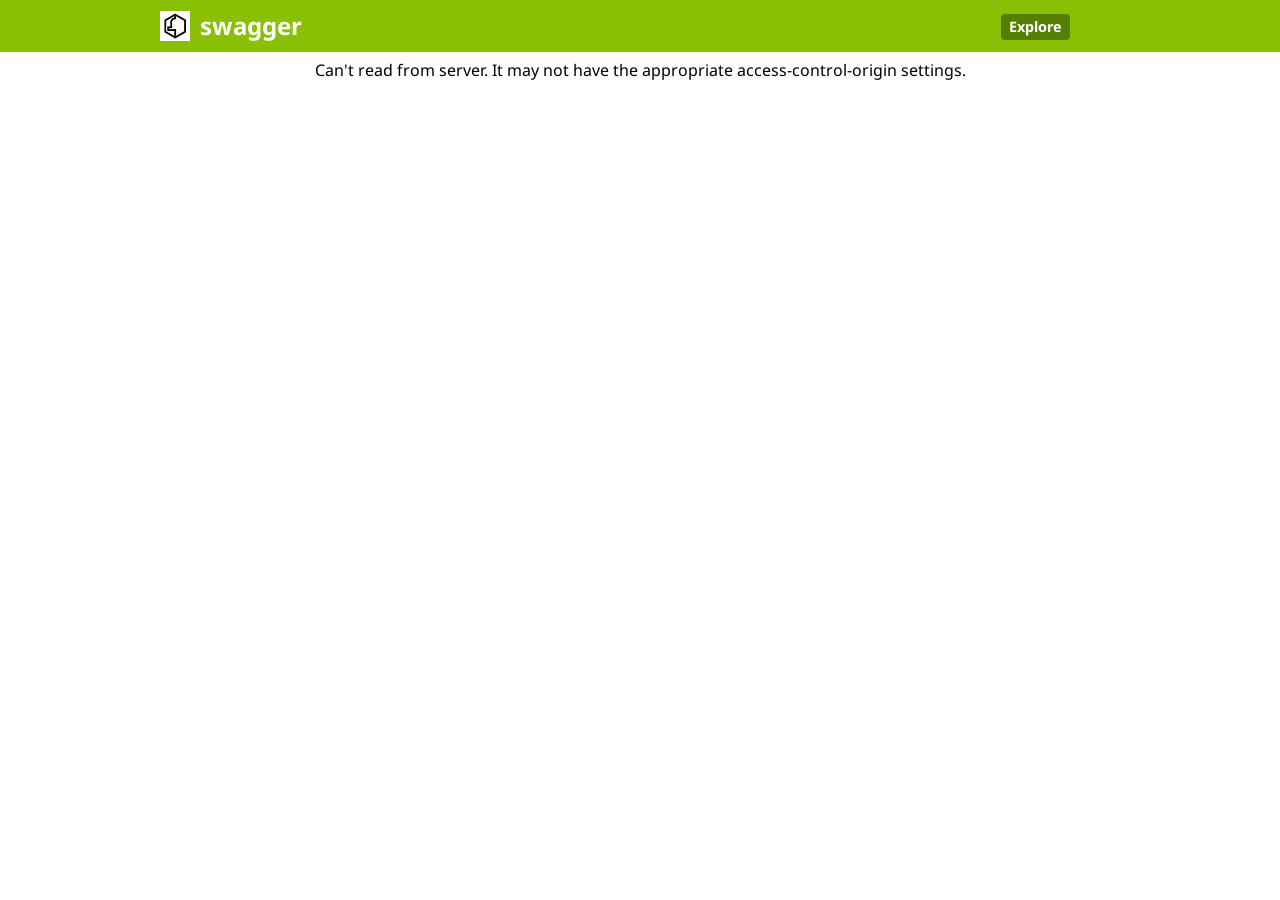
<file: src/main/resources/public/bsldoc/index_original.html>
<!DOCTYPE html>
<html>
<head>
  <title>Swagger UI</title>
  <link href='//fonts.googleapis.com/css?family=Droid+Sans:400,700' rel='stylesheet' type='text/css'/>
  <link href='css/reset.css' media='screen' rel='stylesheet' type='text/css'/>
  <link href='css/screen.css' media='screen' rel='stylesheet' type='text/css'/>
  <link href='css/reset.css' media='print' rel='stylesheet' type='text/css'/>
  <link href='css/screen.css' media='print' rel='stylesheet' type='text/css'/>
  <script type="text/javascript" src="lib/shred.bundle.js"></script>
  <script src='lib/jquery-1.8.0.min.js' type='text/javascript'></script>
  <script src='lib/jquery.slideto.min.js' type='text/javascript'></script>
  <script src='lib/jquery.wiggle.min.js' type='text/javascript'></script>
  <script src='lib/jquery.ba-bbq.min.js' type='text/javascript'></script>
  <script src='lib/handlebars-1.0.0.js' type='text/javascript'></script>
  <script src='lib/underscore-min.js' type='text/javascript'></script>
  <script src='lib/backbone-min.js' type='text/javascript'></script>
  <script src='lib/swagger.js' type='text/javascript'></script>
  <script src='swagger-ui.js' type='text/javascript'></script>
  <script src='lib/highlight.7.3.pack.js' type='text/javascript'></script>

  <!-- enabling this will enable oauth2 implicit scope support -->
  <script src='lib/swagger-oauth.js' type='text/javascript'></script>

  <script type="text/javascript">
    $(function () {
      window.swaggerUi = new SwaggerUi({
      url: "http://petstore.swagger.wordnik.com/api/api-docs",
      dom_id: "swagger-ui-container",
      supportedSubmitMethods: ['get', 'post', 'put', 'delete'],
      onComplete: function(swaggerApi, swaggerUi){
        log("Loaded SwaggerUI");

        if(typeof initOAuth == "function") {
          /*
          initOAuth({
            clientId: "your-client-id",
            realm: "your-realms",
            appName: "your-app-name"
          });
          */
        }
        $('pre code').each(function(i, e) {
          hljs.highlightBlock(e)
        });
      },
      onFailure: function(data) {
        log("Unable to Load SwaggerUI");
      },
      docExpansion: "none",
      sorter : "alpha"
    });

    $('#input_apiKey').change(function() {
      var key = $('#input_apiKey')[0].value;
      log("key: " + key);
      if(key && key.trim() != "") {
        log("added key " + key);
        window.authorizations.add("key", new ApiKeyAuthorization("api_key", key, "query"));
      }
    })
    window.swaggerUi.load();
  });
  </script>
</head>

<body class="swagger-section">
<div id='header'>
  <div class="swagger-ui-wrap">
    <a id="logo" href="http://swagger.wordnik.com">swagger</a>
    <form id='api_selector'>
      <div class='input icon-btn'>
        <img id="show-pet-store-icon" src="images/pet_store_api.png" title="Show Swagger Petstore Example Apis">
      </div>
      <div class='input icon-btn'>
        <img id="show-wordnik-dev-icon" src="images/wordnik_api.png" title="Show Wordnik Developer Apis">
      </div>
      <div class='input'><input placeholder="http://example.com/api" id="input_baseUrl" name="baseUrl" type="text"/></div>
      <div class='input'><input placeholder="api_key" id="input_apiKey" name="apiKey" type="text"/></div>
      <div class='input'><a id="explore" href="#">Explore</a></div>
    </form>
  </div>
</div>

<div id="message-bar" class="swagger-ui-wrap">&nbsp;</div>
<div id="swagger-ui-container" class="swagger-ui-wrap"></div>
</body>
</html>
</file>
<file: src/main/resources/public/bsldoc/css/screen.css>
/* Original style from softwaremaniacs.org (c) Ivan Sagalaev <Maniac@SoftwareManiacs.Org> */
.swagger-section pre code {
  display: block;
  padding: 0.5em;
  background: #F0F0F0;
}
.swagger-section pre code,
.swagger-section pre .subst,
.swagger-section pre .tag .title,
.swagger-section pre .lisp .title,
.swagger-section pre .clojure .built_in,
.swagger-section pre .nginx .title {
  color: black;
}
.swagger-section pre .string,
.swagger-section pre .title,
.swagger-section pre .constant,
.swagger-section pre .parent,
.swagger-section pre .tag .value,
.swagger-section pre .rules .value,
.swagger-section pre .rules .value .number,
.swagger-section pre .preprocessor,
.swagger-section pre .ruby .symbol,
.swagger-section pre .ruby .symbol .string,
.swagger-section pre .aggregate,
.swagger-section pre .template_tag,
.swagger-section pre .django .variable,
.swagger-section pre .smalltalk .class,
.swagger-section pre .addition,
.swagger-section pre .flow,
.swagger-section pre .stream,
.swagger-section pre .bash .variable,
.swagger-section pre .apache .tag,
.swagger-section pre .apache .cbracket,
.swagger-section pre .tex .command,
.swagger-section pre .tex .special,
.swagger-section pre .erlang_repl .function_or_atom,
.swagger-section pre .markdown .header {
  color: #800;
}
.swagger-section pre .comment,
.swagger-section pre .annotation,
.swagger-section pre .template_comment,
.swagger-section pre .diff .header,
.swagger-section pre .chunk,
.swagger-section pre .markdown .blockquote {
  color: #888;
}
.swagger-section pre .number,
.swagger-section pre .date,
.swagger-section pre .regexp,
.swagger-section pre .literal,
.swagger-section pre .smalltalk .symbol,
.swagger-section pre .smalltalk .char,
.swagger-section pre .go .constant,
.swagger-section pre .change,
.swagger-section pre .markdown .bullet,
.swagger-section pre .markdown .link_url {
  color: #080;
}
.swagger-section pre .label,
.swagger-section pre .javadoc,
.swagger-section pre .ruby .string,
.swagger-section pre .decorator,
.swagger-section pre .filter .argument,
.swagger-section pre .localvars,
.swagger-section pre .array,
.swagger-section pre .attr_selector,
.swagger-section pre .important,
.swagger-section pre .pseudo,
.swagger-section pre .pi,
.swagger-section pre .doctype,
.swagger-section pre .deletion,
.swagger-section pre .envvar,
.swagger-section pre .shebang,
.swagger-section pre .apache .sqbracket,
.swagger-section pre .nginx .built_in,
.swagger-section pre .tex .formula,
.swagger-section pre .erlang_repl .reserved,
.swagger-section pre .prompt,
.swagger-section pre .markdown .link_label,
.swagger-section pre .vhdl .attribute,
.swagger-section pre .clojure .attribute,
.swagger-section pre .coffeescript .property {
  color: #8888ff;
}
.swagger-section pre .keyword,
.swagger-section pre .id,
.swagger-section pre .phpdoc,
.swagger-section pre .title,
.swagger-section pre .built_in,
.swagger-section pre .aggregate,
.swagger-section pre .css .tag,
.swagger-section pre .javadoctag,
.swagger-section pre .phpdoc,
.swagger-section pre .yardoctag,
.swagger-section pre .smalltalk .class,
.swagger-section pre .winutils,
.swagger-section pre .bash .variable,
.swagger-section pre .apache .tag,
.swagger-section pre .go .typename,
.swagger-section pre .tex .command,
.swagger-section pre .markdown .strong,
.swagger-section pre .request,
.swagger-section pre .status {
  font-weight: bold;
}
.swagger-section pre .markdown .emphasis {
  font-style: italic;
}
.swagger-section pre .nginx .built_in {
  font-weight: normal;
}
.swagger-section pre .coffeescript .javascript,
.swagger-section pre .javascript .xml,
.swagger-section pre .tex .formula,
.swagger-section pre .xml .javascript,
.swagger-section pre .xml .vbscript,
.swagger-section pre .xml .css,
.swagger-section pre .xml .cdata {
  opacity: 0.5;
}
.swagger-section .swagger-ui-wrap {
  line-height: 1;
  font-family: "Droid Sans", sans-serif;
  max-width: 960px;
  margin-left: auto;
  margin-right: auto;
}
.swagger-section .swagger-ui-wrap b,
.swagger-section .swagger-ui-wrap strong {
  font-family: "Droid Sans", sans-serif;
  font-weight: bold;
}
.swagger-section .swagger-ui-wrap q,
.swagger-section .swagger-ui-wrap blockquote {
  quotes: none;
}
.swagger-section .swagger-ui-wrap p {
  line-height: 1.4em;
  padding: 0 0 10px;
  color: #333333;
}
.swagger-section .swagger-ui-wrap q:before,
.swagger-section .swagger-ui-wrap q:after,
.swagger-section .swagger-ui-wrap blockquote:before,
.swagger-section .swagger-ui-wrap blockquote:after {
  content: none;
}
.swagger-section .swagger-ui-wrap .heading_with_menu h1,
.swagger-section .swagger-ui-wrap .heading_with_menu h2,
.swagger-section .swagger-ui-wrap .heading_with_menu h3,
.swagger-section .swagger-ui-wrap .heading_with_menu h4,
.swagger-section .swagger-ui-wrap .heading_with_menu h5,
.swagger-section .swagger-ui-wrap .heading_with_menu h6 {
  display: block;
  clear: none;
  float: left;
  -moz-box-sizing: border-box;
  -webkit-box-sizing: border-box;
  -ms-box-sizing: border-box;
  box-sizing: border-box;
  width: 60%;
}
.swagger-section .swagger-ui-wrap table {
  border-collapse: collapse;
  border-spacing: 0;
}
.swagger-section .swagger-ui-wrap table thead tr th {
  padding: 5px;
  font-size: 0.9em;
  color: #666666;
  border-bottom: 1px solid #999999;
}
.swagger-section .swagger-ui-wrap table tbody tr:last-child td {
  border-bottom: none;
}
.swagger-section .swagger-ui-wrap table tbody tr.offset {
  background-color: #f0f0f0;
}
.swagger-section .swagger-ui-wrap table tbody tr td {
  padding: 6px;
  font-size: 0.9em;
  border-bottom: 1px solid #cccccc;
  vertical-align: top;
  line-height: 1.3em;
}
.swagger-section .swagger-ui-wrap ol {
  margin: 0px 0 10px;
  padding: 0 0 0 18px;
  list-style-type: decimal;
}
.swagger-section .swagger-ui-wrap ol li {
  padding: 5px 0px;
  font-size: 0.9em;
  color: #333333;
}
.swagger-section .swagger-ui-wrap ol,
.swagger-section .swagger-ui-wrap ul {
  list-style: none;
}
.swagger-section .swagger-ui-wrap h1 a,
.swagger-section .swagger-ui-wrap h2 a,
.swagger-section .swagger-ui-wrap h3 a,
.swagger-section .swagger-ui-wrap h4 a,
.swagger-section .swagger-ui-wrap h5 a,
.swagger-section .swagger-ui-wrap h6 a {
  text-decoration: none;
}
.swagger-section .swagger-ui-wrap h1 a:hover,
.swagger-section .swagger-ui-wrap h2 a:hover,
.swagger-section .swagger-ui-wrap h3 a:hover,
.swagger-section .swagger-ui-wrap h4 a:hover,
.swagger-section .swagger-ui-wrap h5 a:hover,
.swagger-section .swagger-ui-wrap h6 a:hover {
  text-decoration: underline;
}
.swagger-section .swagger-ui-wrap h1 span.divider,
.swagger-section .swagger-ui-wrap h2 span.divider,
.swagger-section .swagger-ui-wrap h3 span.divider,
.swagger-section .swagger-ui-wrap h4 span.divider,
.swagger-section .swagger-ui-wrap h5 span.divider,
.swagger-section .swagger-ui-wrap h6 span.divider {
  color: #aaaaaa;
}
.swagger-section .swagger-ui-wrap a {
  color: #547f00;
}
.swagger-section .swagger-ui-wrap a img {
  border: none;
}
.swagger-section .swagger-ui-wrap article,
.swagger-section .swagger-ui-wrap aside,
.swagger-section .swagger-ui-wrap details,
.swagger-section .swagger-ui-wrap figcaption,
.swagger-section .swagger-ui-wrap figure,
.swagger-section .swagger-ui-wrap footer,
.swagger-section .swagger-ui-wrap header,
.swagger-section .swagger-ui-wrap hgroup,
.swagger-section .swagger-ui-wrap menu,
.swagger-section .swagger-ui-wrap nav,
.swagger-section .swagger-ui-wrap section,
.swagger-section .swagger-ui-wrap summary {
  display: block;
}
.swagger-section .swagger-ui-wrap pre {
  font-family: "Anonymous Pro", "Menlo", "Consolas", "Bitstream Vera Sans Mono", "Courier New", monospace;
  background-color: #fcf6db;
  border: 1px solid #e5e0c6;
  padding: 10px;
}
.swagger-section .swagger-ui-wrap pre code {
  line-height: 1.6em;
  background: none;
}
.swagger-section .swagger-ui-wrap .content > .content-type > div > label {
  clear: both;
  display: block;
  color: #0F6AB4;
  font-size: 1.1em;
  margin: 0;
  padding: 15px 0 5px;
}
.swagger-section .swagger-ui-wrap .content pre {
  font-size: 12px;
  margin-top: 5px;
  padding: 5px;
}
.swagger-section .swagger-ui-wrap .icon-btn {
  cursor: pointer;
}
.swagger-section .swagger-ui-wrap .info_title {
  padding-bottom: 10px;
  font-weight: bold;
  font-size: 25px;
}
.swagger-section .swagger-ui-wrap p.big,
.swagger-section .swagger-ui-wrap div.big p {
  font-size: 1em;
  margin-bottom: 10px;
}
.swagger-section .swagger-ui-wrap form.fullwidth ol li.string input,
.swagger-section .swagger-ui-wrap form.fullwidth ol li.url input,
.swagger-section .swagger-ui-wrap form.fullwidth ol li.text textarea,
.swagger-section .swagger-ui-wrap form.fullwidth ol li.numeric input {
  width: 500px !important;
}
.swagger-section .swagger-ui-wrap .info_license {
  padding-bottom: 5px;
}
.swagger-section .swagger-ui-wrap .info_tos {
  padding-bottom: 5px;
}
.swagger-section .swagger-ui-wrap .message-fail {
  color: #cc0000;
}
.swagger-section .swagger-ui-wrap .info_contact {
  padding-bottom: 5px;
}
.swagger-section .swagger-ui-wrap .info_description {
  padding-bottom: 10px;
  font-size: 15px;
}
.swagger-section .swagger-ui-wrap .markdown ol li,
.swagger-section .swagger-ui-wrap .markdown ul li {
  padding: 3px 0px;
  line-height: 1.4em;
  color: #333333;
}
.swagger-section .swagger-ui-wrap form.formtastic fieldset.inputs ol li.string input,
.swagger-section .swagger-ui-wrap form.formtastic fieldset.inputs ol li.url input,
.swagger-section .swagger-ui-wrap form.formtastic fieldset.inputs ol li.numeric input {
  display: block;
  padding: 4px;
  width: auto;
  clear: both;
}
.swagger-section .swagger-ui-wrap form.formtastic fieldset.inputs ol li.string input.title,
.swagger-section .swagger-ui-wrap form.formtastic fieldset.inputs ol li.url input.title,
.swagger-section .swagger-ui-wrap form.formtastic fieldset.inputs ol li.numeric input.title {
  font-size: 1.3em;
}
.swagger-section .swagger-ui-wrap table.fullwidth {
  width: 100%;
}
.swagger-section .swagger-ui-wrap .model-signature {
  font-family: "Droid Sans", sans-serif;
  font-size: 1em;
  line-height: 1.5em;
}
.swagger-section .swagger-ui-wrap .model-signature .signature-nav a {
  text-decoration: none;
  color: #AAA;
}
.swagger-section .swagger-ui-wrap .model-signature .signature-nav a:hover {
  text-decoration: underline;
  color: black;
}
.swagger-section .swagger-ui-wrap .model-signature .signature-nav .selected {
  color: black;
  text-decoration: none;
}
.swagger-section .swagger-ui-wrap .model-signature .propType {
  color: #5555aa;
}
.swagger-section .swagger-ui-wrap .model-signature pre:hover {
  background-color: #ffffdd;
}
.swagger-section .swagger-ui-wrap .model-signature pre {
  font-size: .85em;
  line-height: 1.2em;
  overflow: auto;
  max-height: 200px;
  cursor: pointer;
}
.swagger-section .swagger-ui-wrap .model-signature ul.signature-nav {
  display: block;
  margin: 0;
  padding: 0;
}
.swagger-section .swagger-ui-wrap .model-signature ul.signature-nav li:last-child {
  padding-right: 0;
  border-right: none;
}
.swagger-section .swagger-ui-wrap .model-signature ul.signature-nav li {
  float: left;
  margin: 0 5px 5px 0;
  padding: 2px 5px 2px 0;
  border-right: 1px solid #ddd;
}
.swagger-section .swagger-ui-wrap .model-signature .propOpt {
  color: #555;
}
.swagger-section .swagger-ui-wrap .model-signature .snippet small {
  font-size: 0.75em;
}
.swagger-section .swagger-ui-wrap .model-signature .propOptKey {
  font-style: italic;
}
.swagger-section .swagger-ui-wrap .model-signature .description .strong {
  font-weight: bold;
  color: #000;
  font-size: .9em;
}
.swagger-section .swagger-ui-wrap .model-signature .description div {
  font-size: 0.9em;
  line-height: 1.5em;
  margin-left: 1em;
}
.swagger-section .swagger-ui-wrap .model-signature .description .stronger {
  font-weight: bold;
  color: #000;
}
.swagger-section .swagger-ui-wrap .model-signature .propName {
  font-weight: bold;
}
.swagger-section .swagger-ui-wrap .model-signature .signature-container {
  clear: both;
}
.swagger-section .swagger-ui-wrap .body-textarea {
  width: 300px;
  height: 100px;
  border: 1px solid #aaa;
}
.swagger-section .swagger-ui-wrap .markdown p code,
.swagger-section .swagger-ui-wrap .markdown li code {
  font-family: "Anonymous Pro", "Menlo", "Consolas", "Bitstream Vera Sans Mono", "Courier New", monospace;
  background-color: #f0f0f0;
  color: black;
  padding: 1px 3px;
}
.swagger-section .swagger-ui-wrap .required {
  font-weight: bold;
}
.swagger-section .swagger-ui-wrap input.parameter {
  width: 300px;
  border: 1px solid #aaa;
}
.swagger-section .swagger-ui-wrap h1 {
  color: black;
  font-size: 1.5em;
  line-height: 1.3em;
  padding: 10px 0 10px 0;
  font-family: "Droid Sans", sans-serif;
  font-weight: bold;
}
.swagger-section .swagger-ui-wrap .heading_with_menu {
  float: none;
  clear: both;
  overflow: hidden;
  display: block;
}
.swagger-section .swagger-ui-wrap .heading_with_menu ul {
  display: block;
  clear: none;
  float: right;
  -moz-box-sizing: border-box;
  -webkit-box-sizing: border-box;
  -ms-box-sizing: border-box;
  box-sizing: border-box;
  margin-top: 10px;
}
.swagger-section .swagger-ui-wrap h2 {
  color: black;
  font-size: 1.3em;
  padding: 10px 0 10px 0;
}
.swagger-section .swagger-ui-wrap h2 a {
  color: black;
}
.swagger-section .swagger-ui-wrap h2 span.sub {
  font-size: 0.7em;
  color: #999999;
  font-style: italic;
}
.swagger-section .swagger-ui-wrap h2 span.sub a {
  color: #777777;
}
.swagger-section .swagger-ui-wrap span.weak {
  color: #666666;
}
.swagger-section .swagger-ui-wrap .message-success {
  color: #89BF04;
}
.swagger-section .swagger-ui-wrap caption,
.swagger-section .swagger-ui-wrap th,
.swagger-section .swagger-ui-wrap td {
  text-align: left;
  font-weight: normal;
  vertical-align: middle;
}
.swagger-section .swagger-ui-wrap .code {
  font-family: "Anonymous Pro", "Menlo", "Consolas", "Bitstream Vera Sans Mono", "Courier New", monospace;
}
.swagger-section .swagger-ui-wrap form.formtastic fieldset.inputs ol li.text textarea {
  font-family: "Droid Sans", sans-serif;
  height: 250px;
  padding: 4px;
  display: block;
  clear: both;
}
.swagger-section .swagger-ui-wrap form.formtastic fieldset.inputs ol li.select select {
  display: block;
  clear: both;
}
.swagger-section .swagger-ui-wrap form.formtastic fieldset.inputs ol li.boolean {
  float: none;
  clear: both;
  overflow: hidden;
  display: block;
}
.swagger-section .swagger-ui-wrap form.formtastic fieldset.inputs ol li.boolean label {
  display: block;
  float: left;
  clear: none;
  margin: 0;
  padding: 0;
}
.swagger-section .swagger-ui-wrap form.formtastic fieldset.inputs ol li.boolean input {
  display: block;
  float: left;
  clear: none;
  margin: 0 5px 0 0;
}
.swagger-section .swagger-ui-wrap form.formtastic fieldset.inputs ol li.required label {
  color: black;
}
.swagger-section .swagger-ui-wrap form.formtastic fieldset.inputs ol li label {
  display: block;
  clear: both;
  width: auto;
  padding: 0 0 3px;
  color: #666666;
}
.swagger-section .swagger-ui-wrap form.formtastic fieldset.inputs ol li label abbr {
  padding-left: 3px;
  color: #888888;
}
.swagger-section .swagger-ui-wrap form.formtastic fieldset.inputs ol li p.inline-hints {
  margin-left: 0;
  font-style: italic;
  font-size: 0.9em;
  margin: 0;
}
.swagger-section .swagger-ui-wrap form.formtastic fieldset.buttons {
  margin: 0;
  padding: 0;
}
.swagger-section .swagger-ui-wrap span.blank,
.swagger-section .swagger-ui-wrap span.empty {
  color: #888888;
  font-style: italic;
}
.swagger-section .swagger-ui-wrap .markdown h3 {
  color: #547f00;
}
.swagger-section .swagger-ui-wrap .markdown h4 {
  color: #666666;
}
.swagger-section .swagger-ui-wrap .markdown pre {
  font-family: "Anonymous Pro", "Menlo", "Consolas", "Bitstream Vera Sans Mono", "Courier New", monospace;
  background-color: #fcf6db;
  border: 1px solid #e5e0c6;
  padding: 10px;
  margin: 0 0 10px 0;
}
.swagger-section .swagger-ui-wrap .markdown pre code {
  line-height: 1.6em;
}
.swagger-section .swagger-ui-wrap div.gist {
  margin: 20px 0 25px 0 !important;
}
.swagger-section .swagger-ui-wrap ul#resources {
  font-family: "Droid Sans", sans-serif;
  font-size: 0.9em;
}
.swagger-section .swagger-ui-wrap ul#resources li.resource {
  border-bottom: 1px solid #dddddd;
}
.swagger-section .swagger-ui-wrap ul#resources li.resource:hover div.heading h2 a,
.swagger-section .swagger-ui-wrap ul#resources li.resource.active div.heading h2 a {
  color: black;
}
.swagger-section .swagger-ui-wrap ul#resources li.resource:hover div.heading ul.options li a,
.swagger-section .swagger-ui-wrap ul#resources li.resource.active div.heading ul.options li a {
  color: #555555;
}
.swagger-section .swagger-ui-wrap ul#resources li.resource:last-child {
  border-bottom: none;
}
.swagger-section .swagger-ui-wrap ul#resources li.resource div.heading {
  border: 1px solid transparent;
  float: none;
  clear: both;
  overflow: hidden;
  display: block;
}
.swagger-section .swagger-ui-wrap ul#resources li.resource div.heading ul.options {
  overflow: hidden;
  padding: 0;
  display: block;
  clear: none;
  float: right;
  margin: 14px 10px 0 0;
}
.swagger-section .swagger-ui-wrap ul#resources li.resource div.heading ul.options li {
  float: left;
  clear: none;
  margin: 0;
  padding: 2px 10px;
  border-right: 1px solid #dddddd;
  color: #666666;
  font-size: 0.9em;
}
.swagger-section .swagger-ui-wrap ul#resources li.resource div.heading ul.options li a {
  color: #aaaaaa;
  text-decoration: none;
}
.swagger-section .swagger-ui-wrap ul#resources li.resource div.heading ul.options li a:hover {
  text-decoration: underline;
  color: black;
}
.swagger-section .swagger-ui-wrap ul#resources li.resource div.heading ul.options li a:hover,
.swagger-section .swagger-ui-wrap ul#resources li.resource div.heading ul.options li a:active,
.swagger-section .swagger-ui-wrap ul#resources li.resource div.heading ul.options li a.active {
  text-decoration: underline;
}
.swagger-section .swagger-ui-wrap ul#resources li.resource div.heading ul.options li:first-child,
.swagger-section .swagger-ui-wrap ul#resources li.resource div.heading ul.options li.first {
  padding-left: 0;
}
.swagger-section .swagger-ui-wrap ul#resources li.resource div.heading ul.options li:last-child,
.swagger-section .swagger-ui-wrap ul#resources li.resource div.heading ul.options li.last {
  padding-right: 0;
  border-right: none;
}
.swagger-section .swagger-ui-wrap ul#resources li.resource div.heading ul.options:first-child,
.swagger-section .swagger-ui-wrap ul#resources li.resource div.heading ul.options.first {
  padding-left: 0;
}
.swagger-section .swagger-ui-wrap ul#resources li.resource div.heading h2 {
  color: #999999;
  padding-left: 0;
  display: block;
  clear: none;
  float: left;
  font-family: "Droid Sans", sans-serif;
  font-weight: bold;
}
.swagger-section .swagger-ui-wrap ul#resources li.resource div.heading h2 a {
  color: #999999;
}
.swagger-section .swagger-ui-wrap ul#resources li.resource div.heading h2 a:hover {
  color: black;
}
.swagger-section .swagger-ui-wrap ul#resources li.resource ul.endpoints li.endpoint ul.operations li.operation {
  float: none;
  clear: both;
  overflow: hidden;
  display: block;
  margin: 0 0 10px;
  padding: 0;
}
.swagger-section .swagger-ui-wrap ul#resources li.resource ul.endpoints li.endpoint ul.operations li.operation div.heading {
  float: none;
  clear: both;
  overflow: hidden;
  display: block;
  margin: 0;
  padding: 0;
}
.swagger-section .swagger-ui-wrap ul#resources li.resource ul.endpoints li.endpoint ul.operations li.operation div.heading h3 {
  display: block;
  clear: none;
  float: left;
  width: auto;
  margin: 0;
  padding: 0;
  line-height: 1.1em;
  color: black;
}
.swagger-section .swagger-ui-wrap ul#resources li.resource ul.endpoints li.endpoint ul.operations li.operation div.heading h3 span.path {
  padding-left: 10px;
}
.swagger-section .swagger-ui-wrap ul#resources li.resource ul.endpoints li.endpoint ul.operations li.operation div.heading h3 span.path a {
  color: black;
  text-decoration: none;
}
.swagger-section .swagger-ui-wrap ul#resources li.resource ul.endpoints li.endpoint ul.operations li.operation div.heading h3 span.path a:hover {
  text-decoration: underline;
}
.swagger-section .swagger-ui-wrap ul#resources li.resource ul.endpoints li.endpoint ul.operations li.operation div.heading h3 span.http_method a {
  text-transform: uppercase;
  text-decoration: none;
  color: white;
  display: inline-block;
  width: 50px;
  font-size: 0.7em;
  text-align: center;
  padding: 7px 0 4px;
  -moz-border-radius: 2px;
  -webkit-border-radius: 2px;
  -o-border-radius: 2px;
  -ms-border-radius: 2px;
  -khtml-border-radius: 2px;
  border-radius: 2px;
}
.swagger-section .swagger-ui-wrap ul#resources li.resource ul.endpoints li.endpoint ul.operations li.operation div.heading h3 span {
  margin: 0;
  padding: 0;
}
.swagger-section .swagger-ui-wrap ul#resources li.resource ul.endpoints li.endpoint ul.operations li.operation div.heading ul.options {
  overflow: hidden;
  padding: 0;
  display: block;
  clear: none;
  float: right;
  margin: 6px 10px 0 0;
}
.swagger-section .swagger-ui-wrap ul#resources li.resource ul.endpoints li.endpoint ul.operations li.operation div.heading ul.options li {
  float: left;
  clear: none;
  margin: 0;
  padding: 2px 10px;
  font-size: 0.9em;
}
.swagger-section .swagger-ui-wrap ul#resources li.resource ul.endpoints li.endpoint ul.operations li.operation div.heading ul.options li a {
  text-decoration: none;
}
.swagger-section .swagger-ui-wrap ul#resources li.resource ul.endpoints li.endpoint ul.operations li.operation div.heading ul.options li.access {
  color: black;
}
.swagger-section .swagger-ui-wrap ul#resources li.resource ul.endpoints li.endpoint ul.operations li.operation div.content {
  border-top: none;
  padding: 10px;
  -moz-border-radius-bottomleft: 6px;
  -webkit-border-bottom-left-radius: 6px;
  -o-border-bottom-left-radius: 6px;
  -ms-border-bottom-left-radius: 6px;
  -khtml-border-bottom-left-radius: 6px;
  border-bottom-left-radius: 6px;
  -moz-border-radius-bottomright: 6px;
  -webkit-border-bottom-right-radius: 6px;
  -o-border-bottom-right-radius: 6px;
  -ms-border-bottom-right-radius: 6px;
  -khtml-border-bottom-right-radius: 6px;
  border-bottom-right-radius: 6px;
  margin: 0 0 20px;
}
.swagger-section .swagger-ui-wrap ul#resources li.resource ul.endpoints li.endpoint ul.operations li.operation div.content h4 {
  font-size: 1.1em;
  margin: 0;
  padding: 15px 0 5px;
}
.swagger-section .swagger-ui-wrap ul#resources li.resource ul.endpoints li.endpoint ul.operations li.operation div.content div.sandbox_header {
  float: none;
  clear: both;
  overflow: hidden;
  display: block;
}
.swagger-section .swagger-ui-wrap ul#resources li.resource ul.endpoints li.endpoint ul.operations li.operation div.content div.sandbox_header a {
  padding: 4px 0 0 10px;
  display: inline-block;
  font-size: 0.9em;
}
.swagger-section .swagger-ui-wrap ul#resources li.resource ul.endpoints li.endpoint ul.operations li.operation div.content div.sandbox_header input.submit {
  display: block;
  clear: none;
  float: left;
  padding: 6px 8px;
}
.swagger-section .swagger-ui-wrap ul#resources li.resource ul.endpoints li.endpoint ul.operations li.operation div.content div.sandbox_header span.response_throbber {
  background-image: url('../images/throbber.gif');
  width: 128px;
  height: 16px;
  display: block;
  clear: none;
  float: right;
}
.swagger-section .swagger-ui-wrap ul#resources li.resource ul.endpoints li.endpoint ul.operations li.operation div.content form input[type='text'].error {
  outline: 2px solid black;
  outline-color: #cc0000;
}
.swagger-section .swagger-ui-wrap ul#resources li.resource ul.endpoints li.endpoint ul.operations li.operation div.content div.response div.block pre {
  font-family: "Anonymous Pro", "Menlo", "Consolas", "Bitstream Vera Sans Mono", "Courier New", monospace;
  padding: 10px;
  font-size: 0.9em;
  max-height: 400px;
  overflow-y: auto;
}
.swagger-section .swagger-ui-wrap ul#resources li.resource ul.endpoints li.endpoint ul.operations li.operation.put div.heading {
  background-color: #f9f2e9;
  border: 1px solid #f0e0ca;
}
.swagger-section .swagger-ui-wrap ul#resources li.resource ul.endpoints li.endpoint ul.operations li.operation.put div.heading h3 span.http_method a {
  background-color: #c5862b;
}
.swagger-section .swagger-ui-wrap ul#resources li.resource ul.endpoints li.endpoint ul.operations li.operation.put div.heading ul.options li {
  border-right: 1px solid #dddddd;
  border-right-color: #f0e0ca;
  color: #c5862b;
}
.swagger-section .swagger-ui-wrap ul#resources li.resource ul.endpoints li.endpoint ul.operations li.operation.put div.heading ul.options li a {
  color: #c5862b;
}
.swagger-section .swagger-ui-wrap ul#resources li.resource ul.endpoints li.endpoint ul.operations li.operation.put div.content {
  background-color: #faf5ee;
  border: 1px solid #f0e0ca;
}
.swagger-section .swagger-ui-wrap ul#resources li.resource ul.endpoints li.endpoint ul.operations li.operation.put div.content h4 {
  color: #c5862b;
}
.swagger-section .swagger-ui-wrap ul#resources li.resource ul.endpoints li.endpoint ul.operations li.operation.put div.content div.sandbox_header a {
  color: #dcb67f;
}
.swagger-section .swagger-ui-wrap ul#resources li.resource ul.endpoints li.endpoint ul.operations li.operation.head div.heading {
  background-color: #fcffcd;
  border: 1px solid black;
  border-color: #ffd20f;
}
.swagger-section .swagger-ui-wrap ul#resources li.resource ul.endpoints li.endpoint ul.operations li.operation.head div.heading h3 span.http_method a {
  text-transform: uppercase;
  background-color: #ffd20f;
}
.swagger-section .swagger-ui-wrap ul#resources li.resource ul.endpoints li.endpoint ul.operations li.operation.head div.heading ul.options li {
  border-right: 1px solid #dddddd;
  border-right-color: #ffd20f;
  color: #ffd20f;
}
.swagger-section .swagger-ui-wrap ul#resources li.resource ul.endpoints li.endpoint ul.operations li.operation.head div.heading ul.options li a {
  color: #ffd20f;
}
.swagger-section .swagger-ui-wrap ul#resources li.resource ul.endpoints li.endpoint ul.operations li.operation.head div.content {
  background-color: #fcffcd;
  border: 1px solid black;
  border-color: #ffd20f;
}
.swagger-section .swagger-ui-wrap ul#resources li.resource ul.endpoints li.endpoint ul.operations li.operation.head div.content h4 {
  color: #ffd20f;
}
.swagger-section .swagger-ui-wrap ul#resources li.resource ul.endpoints li.endpoint ul.operations li.operation.head div.content div.sandbox_header a {
  color: #6fc992;
}
.swagger-section .swagger-ui-wrap ul#resources li.resource ul.endpoints li.endpoint ul.operations li.operation.delete div.heading {
  background-color: #f5e8e8;
  border: 1px solid #e8c6c7;
}
.swagger-section .swagger-ui-wrap ul#resources li.resource ul.endpoints li.endpoint ul.operations li.operation.delete div.heading h3 span.http_method a {
  text-transform: uppercase;
  background-color: #a41e22;
}
.swagger-section .swagger-ui-wrap ul#resources li.resource ul.endpoints li.endpoint ul.operations li.operation.delete div.heading ul.options li {
  border-right: 1px solid #dddddd;
  border-right-color: #e8c6c7;
  color: #a41e22;
}
.swagger-section .swagger-ui-wrap ul#resources li.resource ul.endpoints li.endpoint ul.operations li.operation.delete div.heading ul.options li a {
  color: #a41e22;
}
.swagger-section .swagger-ui-wrap ul#resources li.resource ul.endpoints li.endpoint ul.operations li.operation.delete div.content {
  background-color: #f7eded;
  border: 1px solid #e8c6c7;
}
.swagger-section .swagger-ui-wrap ul#resources li.resource ul.endpoints li.endpoint ul.operations li.operation.delete div.content h4 {
  color: #a41e22;
}
.swagger-section .swagger-ui-wrap ul#resources li.resource ul.endpoints li.endpoint ul.operations li.operation.delete div.content div.sandbox_header a {
  color: #c8787a;
}
.swagger-section .swagger-ui-wrap ul#resources li.resource ul.endpoints li.endpoint ul.operations li.operation.post div.heading {
  background-color: #e7f6ec;
  border: 1px solid #c3e8d1;
}
.swagger-section .swagger-ui-wrap ul#resources li.resource ul.endpoints li.endpoint ul.operations li.operation.post div.heading h3 span.http_method a {
  background-color: #10a54a;
}
.swagger-section .swagger-ui-wrap ul#resources li.resource ul.endpoints li.endpoint ul.operations li.operation.post div.heading ul.options li {
  border-right: 1px solid #dddddd;
  border-right-color: #c3e8d1;
  color: #10a54a;
}
.swagger-section .swagger-ui-wrap ul#resources li.resource ul.endpoints li.endpoint ul.operations li.operation.post div.heading ul.options li a {
  color: #10a54a;
}
.swagger-section .swagger-ui-wrap ul#resources li.resource ul.endpoints li.endpoint ul.operations li.operation.post div.content {
  background-color: #ebf7f0;
  border: 1px solid #c3e8d1;
}
.swagger-section .swagger-ui-wrap ul#resources li.resource ul.endpoints li.endpoint ul.operations li.operation.post div.content h4 {
  color: #10a54a;
}
.swagger-section .swagger-ui-wrap ul#resources li.resource ul.endpoints li.endpoint ul.operations li.operation.post div.content div.sandbox_header a {
  color: #6fc992;
}
.swagger-section .swagger-ui-wrap ul#resources li.resource ul.endpoints li.endpoint ul.operations li.operation.patch div.heading {
  background-color: #FCE9E3;
  border: 1px solid #F5D5C3;
}
.swagger-section .swagger-ui-wrap ul#resources li.resource ul.endpoints li.endpoint ul.operations li.operation.patch div.heading h3 span.http_method a {
  background-color: #D38042;
}
.swagger-section .swagger-ui-wrap ul#resources li.resource ul.endpoints li.endpoint ul.operations li.operation.patch div.heading ul.options li {
  border-right: 1px solid #dddddd;
  border-right-color: #f0cecb;
  color: #D38042;
}
.swagger-section .swagger-ui-wrap ul#resources li.resource ul.endpoints li.endpoint ul.operations li.operation.patch div.heading ul.options li a {
  color: #D38042;
}
.swagger-section .swagger-ui-wrap ul#resources li.resource ul.endpoints li.endpoint ul.operations li.operation.patch div.content {
  background-color: #faf0ef;
  border: 1px solid #f0cecb;
}
.swagger-section .swagger-ui-wrap ul#resources li.resource ul.endpoints li.endpoint ul.operations li.operation.patch div.content h4 {
  color: #D38042;
}
.swagger-section .swagger-ui-wrap ul#resources li.resource ul.endpoints li.endpoint ul.operations li.operation.patch div.content div.sandbox_header a {
  color: #dcb67f;
}
.swagger-section .swagger-ui-wrap ul#resources li.resource ul.endpoints li.endpoint ul.operations li.operation.get div.heading {
  background-color: #e7f0f7;
  border: 1px solid #c3d9ec;
}
.swagger-section .swagger-ui-wrap ul#resources li.resource ul.endpoints li.endpoint ul.operations li.operation.get div.heading h3 span.http_method a {
  background-color: #0f6ab4;
}
.swagger-section .swagger-ui-wrap ul#resources li.resource ul.endpoints li.endpoint ul.operations li.operation.get div.heading ul.options li {
  border-right: 1px solid #dddddd;
  border-right-color: #c3d9ec;
  color: #0f6ab4;
}
.swagger-section .swagger-ui-wrap ul#resources li.resource ul.endpoints li.endpoint ul.operations li.operation.get div.heading ul.options li a {
  color: #0f6ab4;
}
.swagger-section .swagger-ui-wrap ul#resources li.resource ul.endpoints li.endpoint ul.operations li.operation.get div.content {
  background-color: #ebf3f9;
  border: 1px solid #c3d9ec;
}
.swagger-section .swagger-ui-wrap ul#resources li.resource ul.endpoints li.endpoint ul.operations li.operation.get div.content h4 {
  color: #0f6ab4;
}
.swagger-section .swagger-ui-wrap ul#resources li.resource ul.endpoints li.endpoint ul.operations li.operation.get div.content div.sandbox_header a {
  color: #6fa5d2;
}
.swagger-section .swagger-ui-wrap ul#resources li.resource ul.endpoints li.endpoint ul.operations li.operation.options div.heading {
  background-color: #e7f0f7;
  border: 1px solid #c3d9ec;
}
.swagger-section .swagger-ui-wrap ul#resources li.resource ul.endpoints li.endpoint ul.operations li.operation.options div.heading h3 span.http_method a {
  background-color: #0f6ab4;
}
.swagger-section .swagger-ui-wrap ul#resources li.resource ul.endpoints li.endpoint ul.operations li.operation.options div.heading ul.options li {
  border-right: 1px solid #dddddd;
  border-right-color: #c3d9ec;
  color: #0f6ab4;
}
.swagger-section .swagger-ui-wrap ul#resources li.resource ul.endpoints li.endpoint ul.operations li.operation.options div.heading ul.options li a {
  color: #0f6ab4;
}
.swagger-section .swagger-ui-wrap ul#resources li.resource ul.endpoints li.endpoint ul.operations li.operation.options div.content {
  background-color: #ebf3f9;
  border: 1px solid #c3d9ec;
}
.swagger-section .swagger-ui-wrap ul#resources li.resource ul.endpoints li.endpoint ul.operations li.operation.options div.content h4 {
  color: #0f6ab4;
}
.swagger-section .swagger-ui-wrap ul#resources li.resource ul.endpoints li.endpoint ul.operations li.operation.options div.content div.sandbox_header a {
  color: #6fa5d2;
}
.swagger-section .swagger-ui-wrap ul#resources li.resource ul.endpoints li.endpoint ul.operations li.operation.get div.content,
.swagger-section .swagger-ui-wrap ul#resources li.resource ul.endpoints li.endpoint ul.operations li.operation.post div.content,
.swagger-section .swagger-ui-wrap ul#resources li.resource ul.endpoints li.endpoint ul.operations li.operation.head div.content,
.swagger-section .swagger-ui-wrap ul#resources li.resource ul.endpoints li.endpoint ul.operations li.operation.put div.content,
.swagger-section .swagger-ui-wrap ul#resources li.resource ul.endpoints li.endpoint ul.operations li.operation.patch div.content,
.swagger-section .swagger-ui-wrap ul#resources li.resource ul.endpoints li.endpoint ul.operations li.operation.delete div.content {
  border-top: none;
}
.swagger-section .swagger-ui-wrap ul#resources li.resource ul.endpoints li.endpoint ul.operations li.operation.get div.heading ul.options li:last-child,
.swagger-section .swagger-ui-wrap ul#resources li.resource ul.endpoints li.endpoint ul.operations li.operation.post div.heading ul.options li:last-child,
.swagger-section .swagger-ui-wrap ul#resources li.resource ul.endpoints li.endpoint ul.operations li.operation.head div.heading ul.options li:last-child,
.swagger-section .swagger-ui-wrap ul#resources li.resource ul.endpoints li.endpoint ul.operations li.operation.put div.heading ul.options li:last-child,
.swagger-section .swagger-ui-wrap ul#resources li.resource ul.endpoints li.endpoint ul.operations li.operation.patch div.heading ul.options li:last-child,
.swagger-section .swagger-ui-wrap ul#resources li.resource ul.endpoints li.endpoint ul.operations li.operation.delete div.heading ul.options li:last-child,
.swagger-section .swagger-ui-wrap ul#resources li.resource ul.endpoints li.endpoint ul.operations li.operation.get div.heading ul.options li.last,
.swagger-section .swagger-ui-wrap ul#resources li.resource ul.endpoints li.endpoint ul.operations li.operation.post div.heading ul.options li.last,
.swagger-section .swagger-ui-wrap ul#resources li.resource ul.endpoints li.endpoint ul.operations li.operation.head div.heading ul.options li.last,
.swagger-section .swagger-ui-wrap ul#resources li.resource ul.endpoints li.endpoint ul.operations li.operation.put div.heading ul.options li.last,
.swagger-section .swagger-ui-wrap ul#resources li.resource ul.endpoints li.endpoint ul.operations li.operation.patch div.heading ul.options li.last,
.swagger-section .swagger-ui-wrap ul#resources li.resource ul.endpoints li.endpoint ul.operations li.operation.delete div.heading ul.options li.last {
  padding-right: 0;
  border-right: none;
}
.swagger-section .swagger-ui-wrap ul#resources li.resource ul.endpoints li.endpoint ul.operations ul.options li a:hover,
.swagger-section .swagger-ui-wrap ul#resources li.resource ul.endpoints li.endpoint ul.operations ul.options li a:active,
.swagger-section .swagger-ui-wrap ul#resources li.resource ul.endpoints li.endpoint ul.operations ul.options li a.active {
  text-decoration: underline;
}
.swagger-section .swagger-ui-wrap ul#resources li.resource ul.endpoints li.endpoint ul.operations ul.options li:first-child,
.swagger-section .swagger-ui-wrap ul#resources li.resource ul.endpoints li.endpoint ul.operations ul.options li.first {
  padding-left: 0;
}
.swagger-section .swagger-ui-wrap ul#resources li.resource ul.endpoints li.endpoint ul.operations:first-child,
.swagger-section .swagger-ui-wrap ul#resources li.resource ul.endpoints li.endpoint ul.operations.first {
  padding-left: 0;
}
.swagger-section .swagger-ui-wrap p#colophon {
  margin: 0 15px 40px 15px;
  padding: 10px 0;
  font-size: 0.8em;
  border-top: 1px solid #dddddd;
  font-family: "Droid Sans", sans-serif;
  color: #999999;
  font-style: italic;
}
.swagger-section .swagger-ui-wrap p#colophon a {
  text-decoration: none;
  color: #547f00;
}
.swagger-section .swagger-ui-wrap h3 {
  color: black;
  font-size: 1.1em;
  padding: 10px 0 10px 0;
}
.swagger-section .swagger-ui-wrap .markdown ol,
.swagger-section .swagger-ui-wrap .markdown ul {
  font-family: "Droid Sans", sans-serif;
  margin: 5px 0 10px;
  padding: 0 0 0 18px;
  list-style-type: disc;
}
.swagger-section .swagger-ui-wrap form.form_box {
  background-color: #ebf3f9;
  border: 1px solid #c3d9ec;
  padding: 10px;
}
.swagger-section .swagger-ui-wrap form.form_box label {
  color: #0f6ab4 !important;
}
.swagger-section .swagger-ui-wrap form.form_box input[type=submit] {
  display: block;
  padding: 10px;
}
.swagger-section .swagger-ui-wrap form.form_box p.weak {
  font-size: 0.8em;
}
.swagger-section .swagger-ui-wrap form.form_box p {
  font-size: 0.9em;
  padding: 0 0 15px;
  color: #7e7b6d;
}
.swagger-section .swagger-ui-wrap form.form_box p a {
  color: #646257;
}
.swagger-section .swagger-ui-wrap form.form_box p strong {
  color: black;
}
.swagger-section .title {
  font-style: bold;
}
.swagger-section .secondary_form {
  display: none;
}
.swagger-section .main_image {
  display: block;
  margin-left: auto;
  margin-right: auto;
}
.swagger-section .oauth_body {
  margin-left: 100px;
  margin-right: 100px;
}
.swagger-section .oauth_submit {
  text-align: center;
}
.swagger-section .api-popup-dialog {
  z-index: 10000;
  position: absolute;
  width: 500px;
  background: #FFF;
  padding: 20px;
  border: 1px solid #ccc;
  border-radius: 5px;
  display: none;
  font-size: 13px;
  color: #777;
}
.swagger-section .api-popup-dialog .api-popup-title {
  font-size: 24px;
  padding: 10px 0;
}
.swagger-section .api-popup-dialog .api-popup-title {
  font-size: 24px;
  padding: 10px 0;
}
.swagger-section .api-popup-dialog p.error-msg {
  padding-left: 5px;
  padding-bottom: 5px;
}
.swagger-section .api-popup-dialog button.api-popup-authbtn {
  height: 30px;
}
.swagger-section .api-popup-dialog button.api-popup-cancel {
  height: 30px;
}
.swagger-section .api-popup-scopes {
  padding: 10px 20px;
}
.swagger-section .api-popup-scopes li {
  padding: 5px 0;
  line-height: 20px;
}
.swagger-section .api-popup-scopes .api-scope-desc {
  padding-left: 20px;
  font-style: italic;
}
.swagger-section .api-popup-scopes li input {
  position: relative;
  top: 2px;
}
.swagger-section .api-popup-actions {
  padding-top: 10px;
}
.swagger-section .access {
  float: right;
}
.swagger-section .auth {
  float: right;
}
.swagger-section #api_information_panel {
  position: absolute;
  background: #FFF;
  border: 1px solid #ccc;
  border-radius: 5px;
  display: none;
  font-size: 13px;
  max-width: 300px;
  line-height: 30px;
  color: black;
  padding: 5px;
}
.swagger-section #api_information_panel p .api-msg-enabled {
  color: green;
}
.swagger-section #api_information_panel p .api-msg-disabled {
  color: red;
}
.swagger-section .api-ic {
  height: 18px;
  vertical-align: middle;
  display: inline-block;
  background: url(../images/explorer_icons.png) no-repeat;
}
.swagger-section .ic-info {
  background-position: 0 0;
  width: 18px;
  margin-top: -7px;
  margin-left: 4px;
}
.swagger-section .ic-warning {
  background-position: -60px 0;
  width: 18px;
  margin-top: -7px;
  margin-left: 4px;
}
.swagger-section .ic-error {
  background-position: -30px 0;
  width: 18px;
  margin-top: -7px;
  margin-left: 4px;
}
.swagger-section .ic-off {
  background-position: -90px 0;
  width: 58px;
  margin-top: -4px;
  cursor: pointer;
}
.swagger-section .ic-on {
  background-position: -160px 0;
  width: 58px;
  margin-top: -4px;
  cursor: pointer;
}
.swagger-section #header {
  background-color: #89bf04;
  padding: 14px;
}
.swagger-section #header a#logo {
  font-size: 1.5em;
  font-weight: bold;
  text-decoration: none;
  background: transparent url(../images/logo_small.png) no-repeat left center;
  padding: 20px 0 20px 40px;
  color: white;
}
.swagger-section #header form#api_selector {
  display: block;
  clear: none;
  float: right;
}
.swagger-section #header form#api_selector .input {
  display: block;
  clear: none;
  float: left;
  margin: 0 10px 0 0;
}
.swagger-section #header form#api_selector .input input#input_apiKey {
  width: 200px;
}
.swagger-section #header form#api_selector .input input#input_baseUrl {
  width: 400px;
}
.swagger-section #header form#api_selector .input a#explore {
  display: block;
  text-decoration: none;
  font-weight: bold;
  padding: 6px 8px;
  font-size: 0.9em;
  color: white;
  background-color: #547f00;
  -moz-border-radius: 4px;
  -webkit-border-radius: 4px;
  -o-border-radius: 4px;
  -ms-border-radius: 4px;
  -khtml-border-radius: 4px;
  border-radius: 4px;
}
.swagger-section #header form#api_selector .input a#explore:hover {
  background-color: #547f00;
}
.swagger-section #header form#api_selector .input input {
  font-size: 0.9em;
  padding: 3px;
  margin: 0;
}
.swagger-section #content_message {
  margin: 10px 15px;
  font-style: italic;
  color: #999999;
}
.swagger-section #message-bar {
  min-height: 30px;
  text-align: center;
  padding-top: 10px;
}


#api_info{
  display: none;
}
#input_baseUrl{
  display: none;
}
#input_apiKey{
  display: none;
}
#show-pet-store-icon{
  display: none;
}
#show-wordnik-dev-icon{
  display: none;
}
</file>
